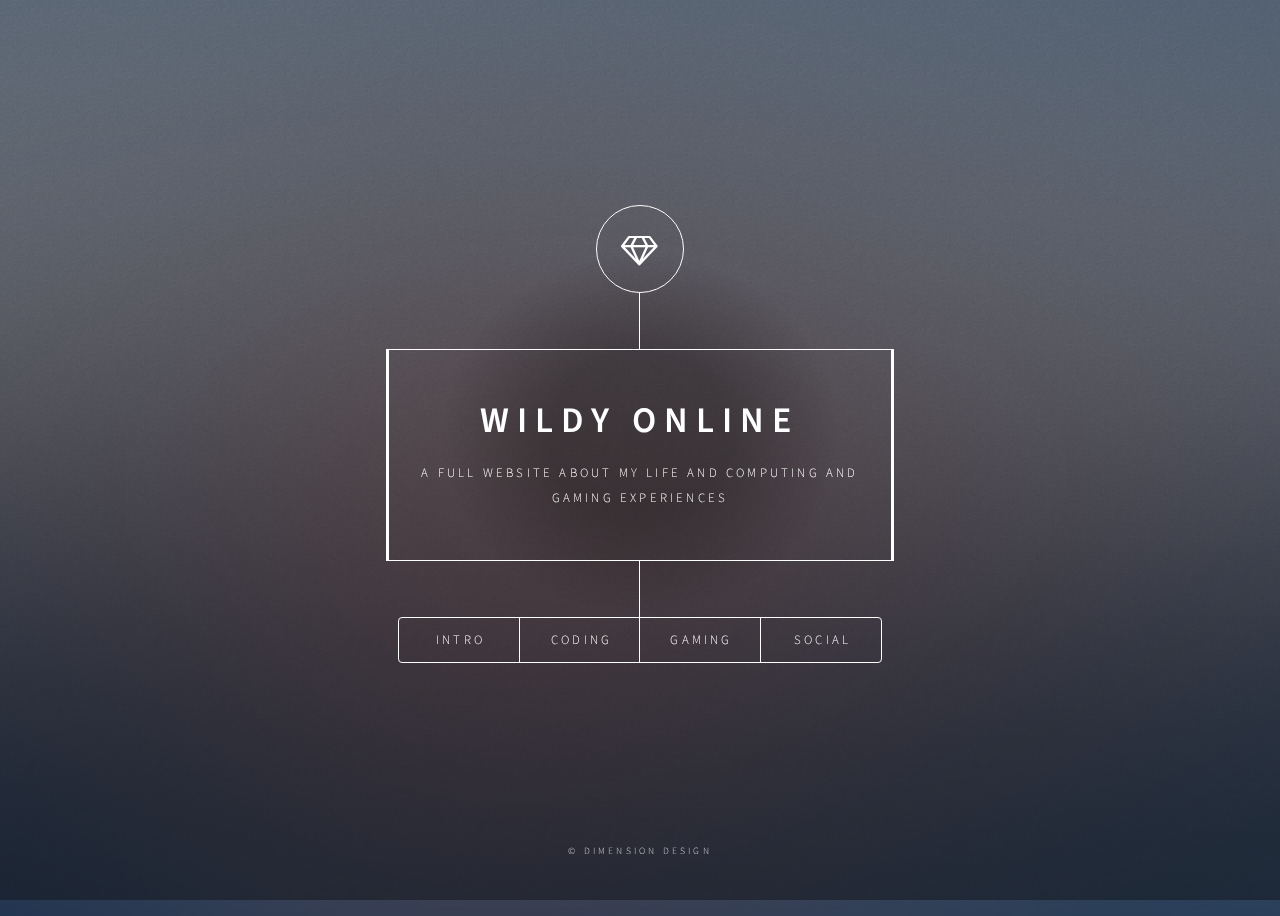
<file: index.html>
<!DOCTYPE HTML>
<html>
	<head>
		<title>WildyOnline</title>
		<meta charset="utf-8" />
		<meta name="viewport" content="width=device-width, initial-scale=1, user-scalable=no" />
		<link rel="stylesheet" href="assets/css/main.css" />
		<!--[if lte IE 9]><link rel="stylesheet" href="assets/css/ie9.css" /><![endif]-->
		<noscript><link rel="stylesheet" href="assets/css/noscript.css" /></noscript>
	</head>
	<body>

		<!-- Wrapper -->
			<div id="wrapper">

				<!-- Header -->
					<header id="header">
						<div class="logo">
							<span class="icon fa-diamond"></span>
						</div>
						<div class="content">
							<div class="inner">
								<h1>Wildy Online</h1>
								<p>A FULL WEBSITE ABOUT MY LIFE AND COMPUTING AND <br/> GAMING EXPERIENCES</p>
							</div>
						</div>
						<nav>
							<ul>
								<li><a href="#intro">Intro</a></li>
								<li><a href="#Coding">Coding</a></li>
								<li><a href="#Gaming">Gaming</a></li>
								<li><a href="#Social">Social</a></li>
								<!--<li><a href="#elements">Elements</a></li>-->
							</ul>
						</nav>
					</header>

				<!-- Main -->
					<div id="main">

						<!-- Intro -->
							<article id="intro">
								<h2 class="major">Intro</h2>
								<span class="image main"><img src="images/Banner2.jpg" alt="" /></span>							
                                                                <p>Welcome to my web site where I display my Visual Studio Project and let people download them for free and I show my experiences with steam and other pc games and also xbox as well because I play both (but I play pc more than console).</p>		
							</article

						<!-- Coding -->
							<article id="Coding">
								<h2 class="major">Coding</h2>
								<span class="image main"><img src="images/Banner3.jpg" alt="" /></span>
								<p>My first proper coding experience started 2 years ago when we were coding in HTML and we were making simple single web pages with no links just diplaying some text. Then later on in the year went of to start coding more in depth web pages for school ICT projects and link pages with other pages and puting links photos and videos in them which at the time was more advance.</p>
								<p>The next experience with HTML I had was the next year where we were putting boarders on the web pages and making the web pages look more professional looking when displaying in class.</p>
							        <p>Then September last year I discoved the program Visual Studio when we were making console programs I became more into coding and seeing the limits of the program. Then started making console apps and developing them more into usefull things</p>
                                                                
                                                                <button onclick="window.location.href='index2'">Visual Studio Downloads</button>
                                                        </article>

						<!-- Gaming -->
							<article id="Gaming">
								<h2 class="major">Gaming</h2>
								<span class="image main"><img src="images/gaming banner.jpg" alt="" /></span>
								<p>I have been playing games for as long as I can remeber and I am playing them more now becasuse I built my first computer back in November of 2016 before I built my computer I had a iMac which was sold and the money from that went towards my new Gaming Rig</p>
                                                                
								<p><u>My Personal Rig's Specs</u>
                                                                <br>CPU: I5 6600K OC @4GHz
								<br>Graphics Card: MSi GTX 1060 6G
                   						<br>RAM: 16GB Corsair LPX DDR4 (4GBx4 @3000Mhz)
								<br>MOBO: MSI Z170A M5
								<br>Case: NZXT S340 Red & Black								
								<br>SSD: DREVO X1 Series 240GB
								<br>HDD: Seagate 2TB 7200 RPM								
                                                                <br>HDD: Fujitsu 100GB 2.5
								<br>CPU Cooler: Cryorig M9i
								<br>PSU: Corsair CX750M
								<br>System: Windows 10 Pro</p>
								<span class="image main"><img src="images/pc pic.jpg" alt="" /></span>
                                                                
								<p><u>My old iMac</u>
                                                                <br>CPU: I5 5th Gen 2.9GHz
								<br>RAM: 8GB 1600MHz DDR3
								<br>Graphics Card: NVIDIA GeForce GT 750m 1024MB
								<br>Model: Late 2013</p>
								<span class="image main"><img src="images/imac pic.JPG" alt="" /></span>							
                                                        
							</article>

						<!-- Social -->
							<article id="Social">
                                                                <h2 class="major">Social</h2>								
                                                                <span class="image main"><img src="images/Banner.jpg" alt="Banner" /></span>
								<p>Stay connected with me by fowllowing my social media accounts as well as adding me on steam and maybe playing with at some point in the near future so be sure to check them out and send a fowllow and friend request to my accounts</p>
								<ul class="icons">
									<li><a href="https://www.instagram.com/alfie.tw14/" class="icon fa-instagram"><span class="label">Instagram</span></a></li>
                                                                        <li><a href="https://steamcommunity.com/id/atwildy14" class="icon fa-steam"><span class="label">Steam</span></a></li> 
                                                                        <li><a href="https://twitter.com/awildy14" class="icon fa-twitter"><span class="label">Twitter</span></a></li>									
                                                                        <li><a href="https://www.facebook.com/profile.php?id=100008462347588" class="icon fa-facebook"><span class="label">Facebook</span></a></li>
									
									                                                                       
								</ul>
							</article>

						<!-- Elements -->
							<article id="elements">
								<h2 class="major">Elements</h2>

								<section>
									<h3 class="major">Text</h3>
									<p>This is <b>bold</b> and this is <strong>strong</strong>. This is <i>italic</i> and this is <em>emphasized</em>.
									This is <sup>superscript</sup> text and this is <sub>subscript</sub> text.
									This is <u>underlined</u> and this is code: <code>for (;;) { ... }</code>. Finally, <a href="#">this is a link</a>.</p>
									<hr />
									<h2>Heading Level 2</h2>
									<h3>Heading Level 3</h3>
									<h4>Heading Level 4</h4>
									<h5>Heading Level 5</h5>
									<h6>Heading Level 6</h6>
									<hr />
									<h4>Blockquote</h4>
									<blockquote>Fringilla nisl. Donec accumsan interdum nisi, quis tincidunt felis sagittis eget tempus euismod. Vestibulum ante ipsum primis in faucibus vestibulum. Blandit adipiscing eu felis iaculis volutpat ac adipiscing accumsan faucibus. Vestibulum ante ipsum primis in faucibus lorem ipsum dolor sit amet nullam adipiscing eu felis.</blockquote>
									<h4>Preformatted</h4>
									<pre><code>i = 0;

while (!deck.isInOrder()) {
    print 'Iteration ' + i;
    deck.shuffle();
    i++;
}

print 'It took ' + i + ' iterations to sort the deck.';</code></pre>
								</section>

								<section>
									<h3 class="major">Lists</h3>

									<h4>Unordered</h4>
									<ul>
										<li>Dolor pulvinar etiam.</li>
										<li>Sagittis adipiscing.</li>
										<li>Felis enim feugiat.</li>
									</ul>

									<h4>Alternate</h4>
									<ul class="alt">
										<li>Dolor pulvinar etiam.</li>
										<li>Sagittis adipiscing.</li>
										<li>Felis enim feugiat.</li>
									</ul>

									<h4>Ordered</h4>
									<ol>
										<li>Dolor pulvinar etiam.</li>
										<li>Etiam vel felis viverra.</li>
										<li>Felis enim feugiat.</li>
										<li>Dolor pulvinar etiam.</li>
										<li>Etiam vel felis lorem.</li>
										<li>Felis enim et feugiat.</li>
									</ol>
									<h4>Icons</h4>
									<ul class="icons">
								        <li><a href="https://www.instagram.com/alfie.tw14/" class="icon fa-instagram"><span class="label">Instagram</span></a></li>
                                                                        <li><a href="https://steamcommunity.com/id/atwildy14" class="icon fa-steam"><span class="label">Steam</span></a></li> 
                                                                        <li><a href="https://twitter.com/awildy14" class="icon fa-twitter"><span class="label">Twitter</span></a></li>									
                                                                        <li><a href="https://www.facebook.com/profile.php?id=100008462347588" class="icon fa-facebook"><span class="label">Facebook</span></a></li>
									</ul>

									<h4>Actions</h4>
									<ul class="actions">
										<li><a href="www.google.co.uk" class="button special">Default</a></li>
										<li><a href="#" class="button">Default</a></li>
									</ul>
									<ul class="actions vertical">
										<li><a href="#" class="button special">Default</a></li>
										<li><a href="#" class="button">Default</a></li>
									</ul>
								</section>

								<section>
									<h3 class="major">Table</h3>
									<h4>Default</h4>
									<div class="table-wrapper">
										<table>
											<thead>
												<tr>
													<th>Name</th>
													<th>Description</th>
													<th>Price</th>
												</tr>
											</thead>
											<tbody>
												<tr>
													<td>Item One</td>
													<td>Ante turpis integer aliquet porttitor.</td>
													<td>29.99</td>
												</tr>
												<tr>
													<td>Item Two</td>
													<td>Vis ac commodo adipiscing arcu aliquet.</td>
													<td>19.99</td>
												</tr>
												<tr>
													<td>Item Three</td>
													<td> Morbi faucibus arcu accumsan lorem.</td>
													<td>29.99</td>
												</tr>
												<tr>
													<td>Item Four</td>
													<td>Vitae integer tempus condimentum.</td>
													<td>19.99</td>
												</tr>
												<tr>
													<td>Item Five</td>
													<td>Ante turpis integer aliquet porttitor.</td>
													<td>29.99</td>
												</tr>
											</tbody>
											<tfoot>
												<tr>
													<td colspan="2"></td>
													<td>100.00</td>
												</tr>
											</tfoot>
										</table>
									</div>

									<h4>Alternate</h4>
									<div class="table-wrapper">
										<table class="alt">
											<thead>
												<tr>
													<th>Name</th>
													<th>Description</th>
													<th>Price</th>
												</tr>
											</thead>
											<tbody>
												<tr>
													<td>Item One</td>
													<td>Ante turpis integer aliquet porttitor.</td>
													<td>29.99</td>
												</tr>
												<tr>
													<td>Item Two</td>
													<td>Vis ac commodo adipiscing arcu aliquet.</td>
													<td>19.99</td>
												</tr>
												<tr>
													<td>Item Three</td>
													<td> Morbi faucibus arcu accumsan lorem.</td>
													<td>29.99</td>
												</tr>
												<tr>
													<td>Item Four</td>
													<td>Vitae integer tempus condimentum.</td>
													<td>19.99</td>
												</tr>
												<tr>
													<td>Item Five</td>
													<td>Ante turpis integer aliquet porttitor.</td>
													<td>29.99</td>
												</tr>
											</tbody>
											<tfoot>
												<tr>
													<td colspan="2"></td>
													<td>100.00</td>
												</tr>
											</tfoot>
										</table>
									</div>
								</section>

								<section>
									<h3 class="major">Buttons</h3>
									<ul class="actions">
										<li><a href="#" class="button special">Special</a></li>
										<li><a href="#" class="button">Default</a></li>
									</ul>
									<ul class="actions">
										<li><a href="#" class="button">Default</a></li>
										<li><a href="#" class="button small">Small</a></li>
									</ul>
									<ul class="actions">
										<li><a href="#" class="button special icon fa-download">Icon</a></li>
										<li><a href="#" class="button icon fa-download">Icon</a></li>
									</ul>
									<ul class="actions">
										<li><span class="button special disabled">Disabled</span></li>
										<li><span class="button disabled">Disabled</span></li>
									</ul>
								</section>

								<section>
									<h3 class="major">Form</h3>
									<form method="post" action="#">
										<div class="field half first">
											<label for="demo-name">Name</label>
											<input type="text" name="demo-name" id="demo-name" value="" placeholder="Jane Doe" />
										</div>
										<div class="field half">
											<label for="demo-email">Email</label>
											<input type="email" name="demo-email" id="demo-email" value="" placeholder="jane@untitled.tld" />
										</div>
										<div class="field">
											<label for="demo-category">Category</label>
											<div class="select-wrapper">
												<select name="demo-category" id="demo-category">
													<option value="">-</option>
													<option value="1">Manufacturing</option>
													<option value="1">Shipping</option>
													<option value="1">Administration</option>
													<option value="1">Human Resources</option>
												</select>
											</div>
										</div>
										<div class="field half first">
											<input type="radio" id="demo-priority-low" name="demo-priority" checked>
											<label for="demo-priority-low">Low</label>
										</div>
										<div class="field half">
											<input type="radio" id="demo-priority-high" name="demo-priority">
											<label for="demo-priority-high">High</label>
										</div>
										<div class="field half first">
											<input type="checkbox" id="demo-copy" name="demo-copy">
											<label for="demo-copy">Email me a copy</label>
										</div>
										<div class="field half">
											<input type="checkbox" id="demo-human" name="demo-human" checked>
											<label for="demo-human">Not a robot</label>
										</div>
										<div class="field">
											<label for="demo-message">Message</label>
											<textarea name="demo-message" id="demo-message" placeholder="Enter your message" rows="6"></textarea>
										</div>
										<ul class="actions">
											<li><input type="submit" value="Send Message" class="special" /></li>
											<li><input type="reset" value="Reset" /></li>
										</ul>
									</form>
								</section>

							</article>

					</div>

				<!-- Footer -->
					<footer id="footer">
						<p class="copyright">&copy; Dimension Design</p>
					</footer>

			</div>

		<!-- BG -->
			<div id="bg"></div>

		<!-- Scripts -->
			<script src="assets/js/jquery.min.js"></script>
			<script src="assets/js/skel.min.js"></script>
			<script src="assets/js/util.js"></script>
			<script src="assets/js/main.js"></script>

	</body>
</html>
</file>
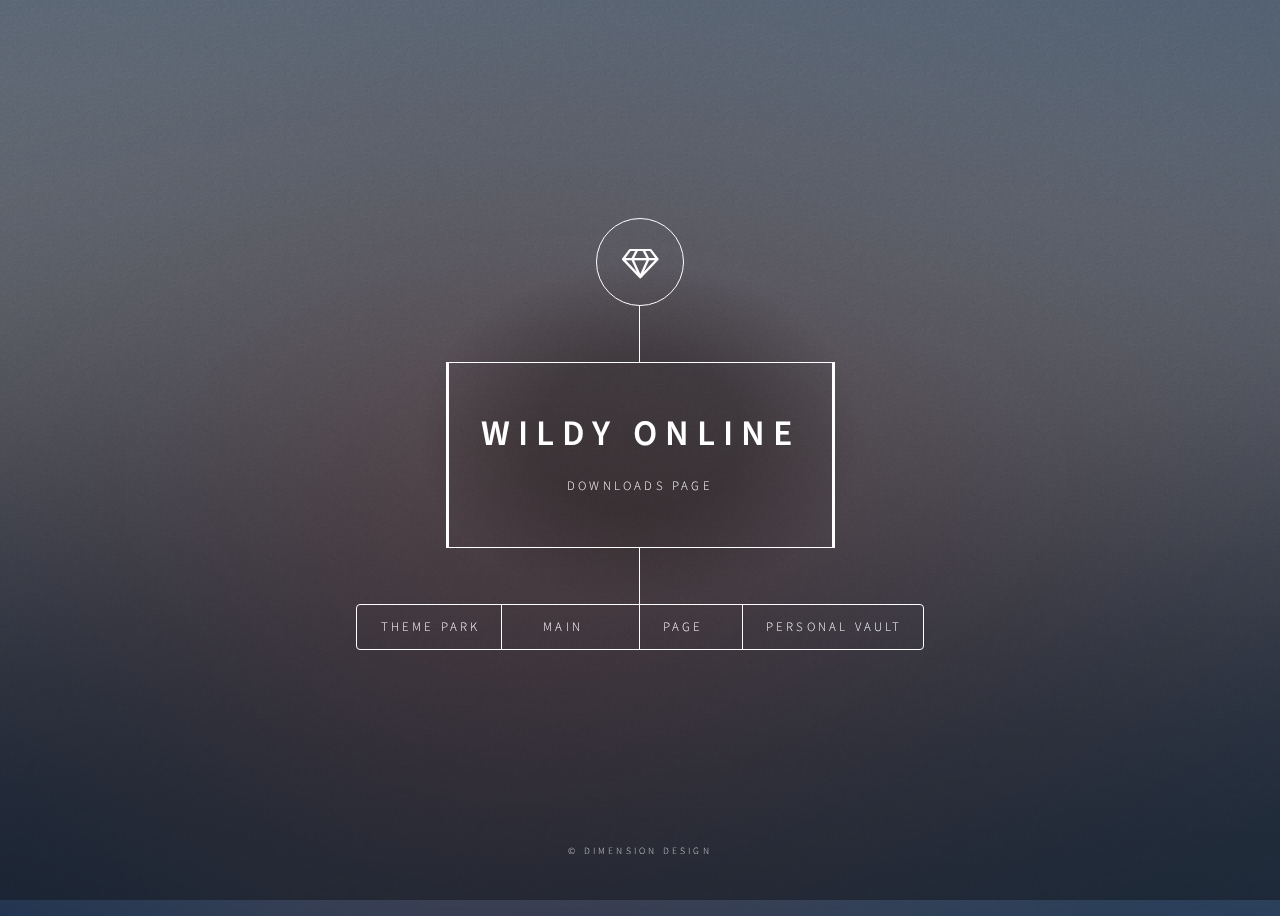
<file: index2.html>
<!DOCTYPE HTML>
<html>
	<head>
		<title>WildyOnline Downloads</title>
		<meta charset="utf-8" />
		<meta name="viewport" content="width=device-width, initial-scale=1, user-scalable=no" />
		<link rel="stylesheet" href="assets/css/main.css" />
		<!--[if lte IE 9]><link rel="stylesheet" href="assets/css/ie9.css" /><![endif]-->
		<noscript><link rel="stylesheet" href="assets/css/noscript.css" /></noscript>
	</head>
	<body>

		<!-- Wrapper -->
			<div id="wrapper">

				<!-- Header -->
					<header id="header">
						<div class="logo">
							<span class="icon fa-diamond"></span>
						</div>
						<div class="content">
							<div class="inner">
								<h1>Wildy Online</h1>
								<p>Downloads Page</p>
							</div>
						</div>
						<nav>
							<ul>
								<li><a href="#ThemePark">Theme Park</a></li>
								<li><a href="index.html">Main</a></li>
								<li><a href="index.html">Page</a></li>
								<li><a href="#Personal">Personal Vault</a></li>
								<!--<li><a href="#elements">Elements</a></li>-->
							</ul>
						</nav>
					</header>

				<!-- Main -->
					<div id="main">

						<!-- Theme Park-->
							<article id="ThemePark">
								<h2 class="major">Theme Park</h2>
								<span class="image main"><img src="images/Theme Park Banner.jpg" alt="" /></span>							
                                                                <p>This is an app that would help Theme parks update there ride times and track how many peopl would be in there park at one time hope you enjoy.</p>		
<button onclick="window.location.href='http://www.mediafire.com/file/99uiix056fjtzrr/Theme+Park.zip'">Download</button>							
</article

						<!-- Coding -->
							<article id="Coding">
								<h2 class="major">Coding</h2>
								<span class="image main"><img src="images/Theme Park Banner.jpg" alt="" /></span>
								<p>My first proper coding experience started 2 years ago when we were coding in HTML and we were making simple single web pages with no links just diplaying some text. Then later on in the year went of to start coding more in depth web pages for school ICT projects and link pages with other pages and puting links photos and videos in them which at the time was more advance.</p>
								<p>The next experience with HTML I had was the next year where we were putting boarders on the web pages and making the web pages look more professional looking when displaying in class.</p>
							        <p>Then September last year I discoved the program Visual Studio when we were making console programs I became more into coding and seeing the limits of the program. Then started making console apps and developing them more into usefull things</p>
                                                                
                                                                <button onclick="window.location.href='idex2'">Visual Studio Downloads</button>
                                                        </article>

						<!-- About -->
							<article id="about">
								<h2 class="major">About</h2>
								<span class="image main"><img src="images/pic03.jpg" alt="" /></span>
								<p>Lorem ipsum dolor sit amet, consectetur et adipiscing elit. Praesent eleifend dignissim arcu, at eleifend sapien imperdiet ac. Aliquam erat volutpat. Praesent urna nisi, fringila lorem et vehicula lacinia quam. Integer sollicitudin mauris nec lorem luctus ultrices. Aliquam libero et malesuada fames ac ante ipsum primis in faucibus. Cras viverra ligula sit amet ex mollis mattis lorem ipsum dolor sit amet.</p>
							</article>

						<!-- Personal Vault -->
							<article id="Personal">
                                                                <h2 class="major">Personal Vault</h2>								
                                                                <span class="image main"><img src="images/Vault Banner.jpg" alt="Banner" /></span>
								<p>This is an app that would help people keep track of personal data if inputedhope you enjoy.</p>
								<button onclick="window.location.href='http://www.mediafire.com/file/34mqzlbttrwdg80/Personal+Vault.zip'">Download</button>	

							</article>

						<!-- Elements -->
							<article id="elements">
								<h2 class="major">Elements</h2>

								<section>
									<h3 class="major">Text</h3>
									<p>This is <b>bold</b> and this is <strong>strong</strong>. This is <i>italic</i> and this is <em>emphasized</em>.
									This is <sup>superscript</sup> text and this is <sub>subscript</sub> text.
									This is <u>underlined</u> and this is code: <code>for (;;) { ... }</code>. Finally, <a href="#">this is a link</a>.</p>
									<hr />
									<h2>Heading Level 2</h2>
									<h3>Heading Level 3</h3>
									<h4>Heading Level 4</h4>
									<h5>Heading Level 5</h5>
									<h6>Heading Level 6</h6>
									<hr />
									<h4>Blockquote</h4>
									<blockquote>Fringilla nisl. Donec accumsan interdum nisi, quis tincidunt felis sagittis eget tempus euismod. Vestibulum ante ipsum primis in faucibus vestibulum. Blandit adipiscing eu felis iaculis volutpat ac adipiscing accumsan faucibus. Vestibulum ante ipsum primis in faucibus lorem ipsum dolor sit amet nullam adipiscing eu felis.</blockquote>
									<h4>Preformatted</h4>
									<pre><code>i = 0;

while (!deck.isInOrder()) {
    print 'Iteration ' + i;
    deck.shuffle();
    i++;
}

print 'It took ' + i + ' iterations to sort the deck.';</code></pre>
								</section>

								<section>
									<h3 class="major">Lists</h3>

									<h4>Unordered</h4>
									<ul>
										<li>Dolor pulvinar etiam.</li>
										<li>Sagittis adipiscing.</li>
										<li>Felis enim feugiat.</li>
									</ul>

									<h4>Alternate</h4>
									<ul class="alt">
										<li>Dolor pulvinar etiam.</li>
										<li>Sagittis adipiscing.</li>
										<li>Felis enim feugiat.</li>
									</ul>

									<h4>Ordered</h4>
									<ol>
										<li>Dolor pulvinar etiam.</li>
										<li>Etiam vel felis viverra.</li>
										<li>Felis enim feugiat.</li>
										<li>Dolor pulvinar etiam.</li>
										<li>Etiam vel felis lorem.</li>
										<li>Felis enim et feugiat.</li>
									</ol>
									<h4>Icons</h4>
									<ul class="icons">
								        <li><a href="https://www.instagram.com/alfie.tw14/" class="icon fa-instagram"><span class="label">Instagram</span></a></li>
                                                                        <li><a href="https://steamcommunity.com/id/atwildy14" class="icon fa-steam"><span class="label">Steam</span></a></li> 
                                                                        <li><a href="https://twitter.com/awildy14" class="icon fa-twitter"><span class="label">Twitter</span></a></li>									
                                                                        <li><a href="https://www.facebook.com/profile.php?id=100008462347588" class="icon fa-facebook"><span class="label">Facebook</span></a></li>
									</ul>

									<h4>Actions</h4>
									<ul class="actions">
										<li><a href="www.google.co.uk" class="button special">Default</a></li>
										<li><a href="#" class="button">Default</a></li>
									</ul>
									<ul class="actions vertical">
										<li><a href="#" class="button special">Default</a></li>
										<li><a href="#" class="button">Default</a></li>
									</ul>
								</section>

								<section>
									<h3 class="major">Table</h3>
									<h4>Default</h4>
									<div class="table-wrapper">
										<table>
											<thead>
												<tr>
													<th>Name</th>
													<th>Description</th>
													<th>Price</th>
												</tr>
											</thead>
											<tbody>
												<tr>
													<td>Item One</td>
													<td>Ante turpis integer aliquet porttitor.</td>
													<td>29.99</td>
												</tr>
												<tr>
													<td>Item Two</td>
													<td>Vis ac commodo adipiscing arcu aliquet.</td>
													<td>19.99</td>
												</tr>
												<tr>
													<td>Item Three</td>
													<td> Morbi faucibus arcu accumsan lorem.</td>
													<td>29.99</td>
												</tr>
												<tr>
													<td>Item Four</td>
													<td>Vitae integer tempus condimentum.</td>
													<td>19.99</td>
												</tr>
												<tr>
													<td>Item Five</td>
													<td>Ante turpis integer aliquet porttitor.</td>
													<td>29.99</td>
												</tr>
											</tbody>
											<tfoot>
												<tr>
													<td colspan="2"></td>
													<td>100.00</td>
												</tr>
											</tfoot>
										</table>
									</div>

									<h4>Alternate</h4>
									<div class="table-wrapper">
										<table class="alt">
											<thead>
												<tr>
													<th>Name</th>
													<th>Description</th>
													<th>Price</th>
												</tr>
											</thead>
											<tbody>
												<tr>
													<td>Item One</td>
													<td>Ante turpis integer aliquet porttitor.</td>
													<td>29.99</td>
												</tr>
												<tr>
													<td>Item Two</td>
													<td>Vis ac commodo adipiscing arcu aliquet.</td>
													<td>19.99</td>
												</tr>
												<tr>
													<td>Item Three</td>
													<td> Morbi faucibus arcu accumsan lorem.</td>
													<td>29.99</td>
												</tr>
												<tr>
													<td>Item Four</td>
													<td>Vitae integer tempus condimentum.</td>
													<td>19.99</td>
												</tr>
												<tr>
													<td>Item Five</td>
													<td>Ante turpis integer aliquet porttitor.</td>
													<td>29.99</td>
												</tr>
											</tbody>
											<tfoot>
												<tr>
													<td colspan="2"></td>
													<td>100.00</td>
												</tr>
											</tfoot>
										</table>
									</div>
								</section>

								<section>
									<h3 class="major">Buttons</h3>
									<ul class="actions">
										<li><a href="#" class="button special">Special</a></li>
										<li><a href="#" class="button">Default</a></li>
									</ul>
									<ul class="actions">
										<li><a href="#" class="button">Default</a></li>
										<li><a href="#" class="button small">Small</a></li>
									</ul>
									<ul class="actions">
										<li><a href="#" class="button special icon fa-download">Icon</a></li>
										<li><a href="#" class="button icon fa-download">Icon</a></li>
									</ul>
									<ul class="actions">
										<li><span class="button special disabled">Disabled</span></li>
										<li><span class="button disabled">Disabled</span></li>
									</ul>
								</section>

								<section>
									<h3 class="major">Form</h3>
									<form method="post" action="#">
										<div class="field half first">
											<label for="demo-name">Name</label>
											<input type="text" name="demo-name" id="demo-name" value="" placeholder="Jane Doe" />
										</div>
										<div class="field half">
											<label for="demo-email">Email</label>
											<input type="email" name="demo-email" id="demo-email" value="" placeholder="jane@untitled.tld" />
										</div>
										<div class="field">
											<label for="demo-category">Category</label>
											<div class="select-wrapper">
												<select name="demo-category" id="demo-category">
													<option value="">-</option>
													<option value="1">Manufacturing</option>
													<option value="1">Shipping</option>
													<option value="1">Administration</option>
													<option value="1">Human Resources</option>
												</select>
											</div>
										</div>
										<div class="field half first">
											<input type="radio" id="demo-priority-low" name="demo-priority" checked>
											<label for="demo-priority-low">Low</label>
										</div>
										<div class="field half">
											<input type="radio" id="demo-priority-high" name="demo-priority">
											<label for="demo-priority-high">High</label>
										</div>
										<div class="field half first">
											<input type="checkbox" id="demo-copy" name="demo-copy">
											<label for="demo-copy">Email me a copy</label>
										</div>
										<div class="field half">
											<input type="checkbox" id="demo-human" name="demo-human" checked>
											<label for="demo-human">Not a robot</label>
										</div>
										<div class="field">
											<label for="demo-message">Message</label>
											<textarea name="demo-message" id="demo-message" placeholder="Enter your message" rows="6"></textarea>
										</div>
										<ul class="actions">
											<li><input type="submit" value="Send Message" class="special" /></li>
											<li><input type="reset" value="Reset" /></li>
										</ul>
									</form>
								</section>

							</article>

					</div>

				<!-- Footer -->
					<footer id="footer">
						<p class="copyright">&copy; Dimension Design</p>
					</footer>

			</div>

		<!-- BG -->
			<div id="bg"></div>

		<!-- Scripts -->
			<script src="assets/js/jquery.min.js"></script>
			<script src="assets/js/skel.min.js"></script>
			<script src="assets/js/util.js"></script>
			<script src="assets/js/main.js"></script>

	</body>
</html>
</file>
<file: assets/css/ie9.css>
/*
	Dimension by HTML5 UP
	html5up.net | @ajlkn
	Free for personal and commercial use under the CCA 3.0 license (html5up.net/license)
*/

/* BG */

	#bg:before {
		background: rgba(19, 21, 25, 0.5);
	}

/* Header */

	#header .logo {
		margin: 0 auto;
	}

	#header .content {
		display: inline-block;
	}

	#header nav ul {
		display: inline-block;
	}

		#header nav ul li {
			display: inline-block;
		}

/* Main */

	#main article {
		margin: 0 auto;
	}
</file>
<file: assets/css/noscript.css>
/*
	Dimension by HTML5 UP
	html5up.net | @ajlkn
	Free for personal and commercial use under the CCA 3.0 license (html5up.net/license)
*/

/* Main */

	#main article {
		opacity: 1;
		margin: 4rem 0 0 0;
	}
</file>
<file: assets/css/main.css>
@import url(font-awesome.min.css);
@import url("https://fonts.googleapis.com/css?family=Source+Sans+Pro:300italic,600italic,300,600");

//

/* Reset */

	html, body, div, span, applet, object, iframe, h1, h2, h3, h4, h5, h6, p, blockquote, pre, a, abbr, acronym, address, big, cite, code, del, dfn, em, img, ins, kbd, q, s, samp, small, strike, strong, sub, sup, tt, var, b, u, i, center, dl, dt, dd, ol, ul, li, fieldset, form, label, legend, table, caption, tbody, tfoot, thead, tr, th, td, article, aside, canvas, details, embed, figure, figcaption, footer, header, hgroup, menu, nav, output, ruby, section, summary, time, mark, audio, video {
		margin: 0;
		padding: 0;
		border: 0;
		font-size: 100%;
		font: inherit;
		vertical-align: baseline;
	}

	article, aside, details, figcaption, figure, footer, header, hgroup, menu, nav, section {
		display: block;
	}

	body {
		line-height: 1;
	}

	ol, ul {
		list-style: none;
	}

	blockquote, q {
		quotes: none;
	}

	blockquote:before, blockquote:after, q:before, q:after {
		content: '';
		content: none;
	}

	table {
		border-collapse: collapse;
		border-spacing: 0;
	}

	body {
		-webkit-text-size-adjust: none;
	}

/* Box Model */

	*, *:before, *:after {
		-moz-box-sizing: border-box;
		-webkit-box-sizing: border-box;
		box-sizing: border-box;
	}

/* Basic */

	@-ms-viewport {
		width: device-width;
	}

	@media screen and (max-width: 480px) {

		html, body {
			min-width: 320px;
		}

	}

	body {
		background: #1b1f22;
	}

		body.is-loading *, body.is-loading *:before, body.is-loading *:after, body.is-switching *, body.is-switching *:before, body.is-switching *:after {
			-moz-animation: none !important;
			-webkit-animation: none !important;
			-ms-animation: none !important;
			animation: none !important;
			-moz-transition: none !important;
			-webkit-transition: none !important;
			-ms-transition: none !important;
			transition: none !important;
			-moz-transition-delay: none !important;
			-webkit-transition-delay: none !important;
			-ms-transition-delay: none !important;
			transition-delay: none !important;
		}

/* Type */

	html {
		font-size: 16pt;
	}

		@media screen and (max-width: 1680px) {

			html {
				font-size: 12pt;
			}

		}

		@media screen and (max-width: 736px) {

			html {
				font-size: 11pt;
			}

		}

		@media screen and (max-width: 360px) {

			html {
				font-size: 10pt;
			}

		}

	body, input, select, textarea {
		color: #ffffff;
		font-family: "Source Sans Pro", sans-serif;
		font-weight: 300;
		font-size: 1rem;
		line-height: 1.65;
	}

	a {
		-moz-transition: color 0.2s ease-in-out, background-color 0.2s ease-in-out, border-bottom-color 0.2s ease-in-out;
		-webkit-transition: color 0.2s ease-in-out, background-color 0.2s ease-in-out, border-bottom-color 0.2s ease-in-out;
		-ms-transition: color 0.2s ease-in-out, background-color 0.2s ease-in-out, border-bottom-color 0.2s ease-in-out;
		transition: color 0.2s ease-in-out, background-color 0.2s ease-in-out, border-bottom-color 0.2s ease-in-out;
		border-bottom: dotted 1px rgba(255, 255, 255, 0.5);
		text-decoration: none;
		color: inherit;
	}

		a:hover {
			border-bottom-color: transparent;
		}

	strong, b {
		color: #ffffff;
		font-weight: 600;
	}

	em, i {
		font-style: italic;
	}

	p {
		margin: 0 0 2rem 0;
	}

	h1, h2, h3, h4, h5, h6 {
		color: #ffffff;
		font-weight: 600;
		line-height: 1.5;
		margin: 0 0 1rem 0;
		text-transform: uppercase;
		letter-spacing: 0.2rem;
	}

		h1 a, h2 a, h3 a, h4 a, h5 a, h6 a {
			color: inherit;
			text-decoration: none;
		}

		h1.major, h2.major, h3.major, h4.major, h5.major, h6.major {
			border-bottom: solid 1px #ffffff;
			width: -moz-max-content;
			width: -webkit-max-content;
			width: -ms-max-content;
			width: max-content;
			padding-bottom: 0.5rem;
			margin: 0 0 2rem 0;
		}

	h1 {
		font-size: 2.25rem;
		line-height: 1.3;
		letter-spacing: 0.5rem;
	}

	h2 {
		font-size: 1.5rem;
		line-height: 1.4;
		letter-spacing: 0.5rem;
	}

	h3 {
		font-size: 1rem;
	}

	h4 {
		font-size: 0.8rem;
	}

	h5 {
		font-size: 0.7rem;
	}

	h6 {
		font-size: 0.6rem;
	}

	@media screen and (max-width: 736px) {

		h1 {
			font-size: 1.75rem;
			line-height: 1.4;
		}

		h2 {
			font-size: 1.25em;
			line-height: 1.5;
		}

	}

	sub {
		font-size: 0.8rem;
		position: relative;
		top: 0.5rem;
	}

	sup {
		font-size: 0.8rem;
		position: relative;
		top: -0.5rem;
	}

	blockquote {
		border-left: solid 4px #ffffff;
		font-style: italic;
		margin: 0 0 2rem 0;
		padding: 0.5rem 0 0.5rem 2rem;
	}

	code {
		background: rgba(255, 255, 255, 0.075);
		border-radius: 4px;
		font-family: "Courier New", monospace;
		font-size: 0.9rem;
		margin: 0 0.25rem;
		padding: 0.25rem 0.65rem;
	}

	pre {
		-webkit-overflow-scrolling: touch;
		font-family: "Courier New", monospace;
		font-size: 0.9rem;
		margin: 0 0 2rem 0;
	}

		pre code {
			display: block;
			line-height: 1.75;
			padding: 1rem 1.5rem;
			overflow-x: auto;
		}

	hr {
		border: 0;
		border-bottom: solid 1px #ffffff;
		margin: 2.75rem 0;
	}

	.align-left {
		text-align: left;
	}

	.align-center {
		text-align: center;
	}

	.align-right {
		text-align: right;
	}

/* Form */

	form {
		margin: 0 0 2.5rem 0;
	}

		form .field {
			margin: 0 0 1.5rem 0;
		}

			form .field.half {
				width: 50%;
				float: left;
				padding: 0 0 0 0.75rem;
			}

				form .field.half.first {
					padding: 0 0.75rem 0 0;
				}

		form > .actions {
			margin: 1.875rem 0 0 0 !important;
		}

		@media screen and (max-width: 736px) {

			form .field {
				margin: 0 0 1.125rem 0;
			}

				form .field.half {
					padding: 0 0 0 0.5625rem;
				}

					form .field.half.first {
						padding: 0 0.5625rem 0 0;
					}

			form > .actions {
				margin: 1.5rem 0 0 0 !important;
			}

		}

		@media screen and (max-width: 480px) {

			form .field.half {
				width: 100%;
				float: none;
				padding: 0;
			}

				form .field.half.first {
					padding: 0;
				}

		}

	label {
		color: #ffffff;
		display: block;
		font-size: 0.8rem;
		font-weight: 300;
		letter-spacing: 0.2rem;
		line-height: 1.5;
		margin: 0 0 1rem 0;
		text-transform: uppercase;
	}

	input[type="text"],
	input[type="password"],
	input[type="email"],
	input[type="tel"],
	select,
	textarea {
		-moz-appearance: none;
		-webkit-appearance: none;
		-ms-appearance: none;
		appearance: none;
		-moz-transition: border-color 0.2s ease-in-out, box-shadow 0.2s ease-in-out, background-color 0.2s ease-in-out;
		-webkit-transition: border-color 0.2s ease-in-out, box-shadow 0.2s ease-in-out, background-color 0.2s ease-in-out;
		-ms-transition: border-color 0.2s ease-in-out, box-shadow 0.2s ease-in-out, background-color 0.2s ease-in-out;
		transition: border-color 0.2s ease-in-out, box-shadow 0.2s ease-in-out, background-color 0.2s ease-in-out;
		background: transparent;
		border-radius: 4px;
		border: solid 1px #ffffff;
		color: inherit;
		display: block;
		outline: 0;
		padding: 0 1rem;
		text-decoration: none;
		width: 100%;
	}

		input[type="text"]:invalid,
		input[type="password"]:invalid,
		input[type="email"]:invalid,
		input[type="tel"]:invalid,
		select:invalid,
		textarea:invalid {
			box-shadow: none;
		}

		input[type="text"]:focus,
		input[type="password"]:focus,
		input[type="email"]:focus,
		input[type="tel"]:focus,
		select:focus,
		textarea:focus {
			background: rgba(255, 255, 255, 0.075);
			border-color: #ffffff;
			box-shadow: 0 0 0 1px #ffffff;
		}

	select option {
		background: #1b1f22;
		color: #ffffff;
	}

	.select-wrapper {
		text-decoration: none;
		display: block;
		position: relative;
	}

		.select-wrapper:before {
			-moz-osx-font-smoothing: grayscale;
			-webkit-font-smoothing: antialiased;
			font-family: FontAwesome;
			font-style: normal;
			font-weight: normal;
			text-transform: none !important;
		}

		.select-wrapper:before {
			color: #ffffff;
			content: '\f107';
			display: block;
			height: 2.75rem;
			line-height: calc(2.75rem + 0em);
			pointer-events: none;
			position: absolute;
			right: 0;
			text-align: center;
			top: 0;
			width: 2.75rem;
		}

		.select-wrapper select::-ms-expand {
			display: none;
		}

	input[type="text"],
	input[type="password"],
	input[type="email"],
	select {
		height: 2.75rem;
	}

	textarea {
		padding: 0.75rem 1rem;
	}

	input[type="checkbox"],
	input[type="radio"] {
		-moz-appearance: none;
		-webkit-appearance: none;
		-ms-appearance: none;
		appearance: none;
		display: block;
		float: left;
		margin-right: -2rem;
		opacity: 0;
		width: 1rem;
		z-index: -1;
	}

		input[type="checkbox"] + label,
		input[type="radio"] + label {
			text-decoration: none;
			-moz-user-select: none;
			-webkit-user-select: none;
			-ms-user-select: none;
			user-select: none;
			color: #ffffff;
			cursor: pointer;
			display: inline-block;
			font-size: 0.8rem;
			font-weight: 300;
			margin: 0 0 0.5rem 0;
			padding-left: 2.65rem;
			padding-right: 0.75rem;
			position: relative;
		}

			input[type="checkbox"] + label:before,
			input[type="radio"] + label:before {
				-moz-osx-font-smoothing: grayscale;
				-webkit-font-smoothing: antialiased;
				font-family: FontAwesome;
				font-style: normal;
				font-weight: normal;
				text-transform: none !important;
			}

			input[type="checkbox"] + label:before,
			input[type="radio"] + label:before {
				-moz-transition: border-color 0.2s ease-in-out, box-shadow 0.2s ease-in-out, background-color 0.2s ease-in-out;
				-webkit-transition: border-color 0.2s ease-in-out, box-shadow 0.2s ease-in-out, background-color 0.2s ease-in-out;
				-ms-transition: border-color 0.2s ease-in-out, box-shadow 0.2s ease-in-out, background-color 0.2s ease-in-out;
				transition: border-color 0.2s ease-in-out, box-shadow 0.2s ease-in-out, background-color 0.2s ease-in-out;
				border-radius: 4px;
				border: solid 1px #ffffff;
				content: '';
				display: inline-block;
				height: 1.65rem;
				left: 0;
				line-height: calc(1.58125rem + 0em);
				position: absolute;
				text-align: center;
				top: -0.125rem;
				width: 1.65rem;
			}

		input[type="checkbox"]:checked + label:before,
		input[type="radio"]:checked + label:before {
			background: #ffffff !important;
			border-color: #ffffff !important;
			color: #1b1f22;
			content: '\f00c';
		}

		input[type="checkbox"]:focus + label:before,
		input[type="radio"]:focus + label:before {
			background: rgba(255, 255, 255, 0.075);
			border-color: #ffffff;
			box-shadow: 0 0 0 1px #ffffff;
		}

	input[type="checkbox"] + label:before {
		border-radius: 4px;
	}

	input[type="radio"] + label:before {
		border-radius: 100%;
	}

	::-webkit-input-placeholder {
		color: rgba(255, 255, 255, 0.5) !important;
		opacity: 1.0;
	}

	:-moz-placeholder {
		color: rgba(255, 255, 255, 0.5) !important;
		opacity: 1.0;
	}

	::-moz-placeholder {
		color: rgba(255, 255, 255, 0.5) !important;
		opacity: 1.0;
	}

	:-ms-input-placeholder {
		color: rgba(255, 255, 255, 0.5) !important;
		opacity: 1.0;
	}

	.formerize-placeholder {
		color: rgba(255, 255, 255, 0.5) !important;
		opacity: 1.0;
	}

/* Box */

	.box {
		border-radius: 4px;
		border: solid 1px #ffffff;
		margin-bottom: 2rem;
		padding: 1.5em;
	}

		.box > :last-child,
		.box > :last-child > :last-child,
		.box > :last-child > :last-child > :last-child {
			margin-bottom: 0;
		}

		.box.alt {
			border: 0;
			border-radius: 0;
			padding: 0;
		}

/* Icon */

	.icon {
		text-decoration: none;
		border-bottom: none;
		position: relative;
	}

		.icon:before {
			-moz-osx-font-smoothing: grayscale;
			-webkit-font-smoothing: antialiased;
			font-family: FontAwesome;
			font-style: normal;
			font-weight: normal;
			text-transform: none !important;
		}

		.icon > .label {
			display: none;
		}

/* Image */

	.image {
		border-radius: 4px;
		border: 0;
		display: inline-block;
		position: relative;
	}

		.image:before {
			-moz-pointer-events: none;
			-webkit-pointer-events: none;
			-ms-pointer-events: none;
			pointer-events: none;
			background-image: url("../../images/overlay.png");
			background-color: rgba(19, 21, 25, 0.5);
			border-radius: 4px;
			content: '';
			display: block;
			height: 100%;
			left: 0;
			opacity: 0.5;
			position: absolute;
			top: 0;
			width: 100%;
		}

		.image img {
			border-radius: 4px;
			display: block;
		}

		.image.left, .image.right {
			max-width: 40%;
		}

			.image.left img, .image.right img {
				width: 100%;
			}

		.image.left {
			float: left;
			padding: 0 1.5em 1em 0;
			top: 0.25em;
		}

		.image.right {
			float: right;
			padding: 0 0 1em 1.5em;
			top: 0.25em;
		}

		.image.fit {
			display: block;
			margin: 0 0 2rem 0;
			width: 100%;
		}

			.image.fit img {
				width: 100%;
			}

		.image.main {
			display: block;
			margin: 2.5rem 0;
			width: 100%;
		}

			.image.main img {
				width: 100%;
			}

		@media screen and (max-width: 736px) {

			.image.main {
				margin: 2rem 0;
			}

		}

		@media screen and (max-width: 480px) {

			.image.main {
				margin: 1.5rem 0;
			}

		}

/* List */

	ol {
		list-style: decimal;
		margin: 0 0 2rem 0;
		padding-left: 1.25em;
	}

		ol li {
			padding-left: 0.25em;
		}

	ul {
		list-style: disc;
		margin: 0 0 2rem 0;
		padding-left: 1em;
	}

		ul li {
			padding-left: 0.5em;
		}

		ul.alt {
			list-style: none;
			padding-left: 0;
		}

			ul.alt li {
				border-top: solid 1px #ffffff;
				padding: 0.5em 0;
			}

				ul.alt li:first-child {
					border-top: 0;
					padding-top: 0;
				}

		ul.icons {
			cursor: default;
			list-style: none;
			padding-left: 0;
		}

			ul.icons li {
				display: inline-block;
				padding: 0 0.75em 0 0;
			}

				ul.icons li:last-child {
					padding-right: 0;
				}

				ul.icons li a {
					border-radius: 100%;
					box-shadow: inset 0 0 0 1px #ffffff;
					display: inline-block;
					height: 2.25rem;
					line-height: 2.25rem;
					text-align: center;
					width: 2.25rem;
				}

					ul.icons li a:hover {
						background-color: rgba(255, 255, 255, 0.075);
					}

					ul.icons li a:active {
						background-color: rgba(255, 255, 255, 0.175);
					}

		ul.actions {
			cursor: default;
			list-style: none;
			padding-left: 0;
		}

			ul.actions li {
				display: inline-block;
				padding: 0 1rem 0 0;
				vertical-align: middle;
			}

				ul.actions li:last-child {
					padding-right: 0;
				}

			ul.actions.small li {
				padding: 0 0.5rem 0 0;
			}

			ul.actions.vertical li {
				display: block;
				padding: 1rem 0 0 0;
			}

				ul.actions.vertical li:first-child {
					padding-top: 0;
				}

				ul.actions.vertical li > * {
					margin-bottom: 0;
				}

			ul.actions.vertical.small li {
				padding: 0.5rem 0 0 0;
			}

				ul.actions.vertical.small li:first-child {
					padding-top: 0;
				}

			ul.actions.fit {
				display: table;
				margin-left: -1rem;
				padding: 0;
				table-layout: fixed;
				width: calc(100% + 1rem);
			}

				ul.actions.fit li {
					display: table-cell;
					padding: 0 0 0 1rem;
				}

					ul.actions.fit li > * {
						margin-bottom: 0;
					}

				ul.actions.fit.small {
					margin-left: -0.5rem;
					width: calc(100% + 0.5rem);
				}

					ul.actions.fit.small li {
						padding: 0 0 0 0.5rem;
					}

			@media screen and (max-width: 480px) {

				ul.actions {
					margin: 0 0 2rem 0;
				}

					ul.actions li {
						padding: 1rem 0 0 0;
						display: block;
						text-align: center;
						width: 100%;
					}

						ul.actions li:first-child {
							padding-top: 0;
						}

						ul.actions li > * {
							width: 100%;
							margin: 0 !important;
						}

							ul.actions li > *.icon:before {
								margin-left: -2em;
							}

					ul.actions.small li {
						padding: 0.5rem 0 0 0;
					}

						ul.actions.small li:first-child {
							padding-top: 0;
						}

			}

	dl {
		margin: 0 0 2rem 0;
	}

		dl dt {
			display: block;
			font-weight: 600;
			margin: 0 0 1rem 0;
		}

		dl dd {
			margin-left: 2rem;
		}

/* Table */

	.table-wrapper {
		-webkit-overflow-scrolling: touch;
		overflow-x: auto;
	}

	table {
		margin: 0 0 2rem 0;
		width: 100%;
	}

		table tbody tr {
			border: solid 1px #ffffff;
			border-left: 0;
			border-right: 0;
		}

			table tbody tr:nth-child(2n + 1) {
				background-color: rgba(255, 255, 255, 0.075);
			}

		table td {
			padding: 0.75em 0.75em;
		}

		table th {
			color: #ffffff;
			font-size: 0.9em;
			font-weight: 600;
			padding: 0 0.75em 0.75em 0.75em;
			text-align: left;
		}

		table thead {
			border-bottom: solid 2px #ffffff;
		}

		table tfoot {
			border-top: solid 2px #ffffff;
		}

		table.alt {
			border-collapse: separate;
		}

			table.alt tbody tr td {
				border: solid 1px #ffffff;
				border-left-width: 0;
				border-top-width: 0;
			}

				table.alt tbody tr td:first-child {
					border-left-width: 1px;
				}

			table.alt tbody tr:first-child td {
				border-top-width: 1px;
			}

			table.alt thead {
				border-bottom: 0;
			}

			table.alt tfoot {
				border-top: 0;
			}

/* Button */

	input[type="submit"],
	input[type="reset"],
	input[type="button"],
	button,
	.button {
		-moz-appearance: none;
		-webkit-appearance: none;
		-ms-appearance: none;
		appearance: none;
		-moz-transition: background-color 0.2s ease-in-out, color 0.2s ease-in-out;
		-webkit-transition: background-color 0.2s ease-in-out, color 0.2s ease-in-out;
		-ms-transition: background-color 0.2s ease-in-out, color 0.2s ease-in-out;
		transition: background-color 0.2s ease-in-out, color 0.2s ease-in-out;
		background-color: transparent;
		border-radius: 4px;
		border: 0;
		box-shadow: inset 0 0 0 1px #ffffff;
		color: #ffffff !important;
		cursor: pointer;
		display: inline-block;
		font-size: 0.8rem;
		font-weight: 300;
		height: 2.75rem;
		letter-spacing: 0.2rem;
		line-height: 2.75rem;
		outline: 0;
		padding: 0 1.25rem 0 1.35rem;
		text-align: center;
		text-decoration: none;
		text-transform: uppercase;
		white-space: nowrap;
	}

		input[type="submit"]:hover,
		input[type="reset"]:hover,
		input[type="button"]:hover,
		button:hover,
		.button:hover {
			background-color: rgba(255, 255, 255, 0.075);
		}

		input[type="submit"]:active,
		input[type="reset"]:active,
		input[type="button"]:active,
		button:active,
		.button:active {
			background-color: rgba(255, 255, 255, 0.175);
		}

		input[type="submit"].icon:before,
		input[type="reset"].icon:before,
		input[type="button"].icon:before,
		button.icon:before,
		.button.icon:before {
			margin-right: 0.5em;
		}

		input[type="submit"].fit,
		input[type="reset"].fit,
		input[type="button"].fit,
		button.fit,
		.button.fit {
			display: block;
			margin: 0 0 1rem 0;
			width: 100%;
		}

		input[type="submit"].special,
		input[type="reset"].special,
		input[type="button"].special,
		button.special,
		.button.special {
			background-color: #ffffff;
			color: #1b1f22 !important;
			font-weight: 600;
		}

		input[type="submit"].disabled, input[type="submit"]:disabled,
		input[type="reset"].disabled,
		input[type="reset"]:disabled,
		input[type="button"].disabled,
		input[type="button"]:disabled,
		button.disabled,
		button:disabled,
		.button.disabled,
		.button:disabled {
			-moz-pointer-events: none;
			-webkit-pointer-events: none;
			-ms-pointer-events: none;
			pointer-events: none;
			cursor: default;
			opacity: 0.25;
		}

	input[type="submit"],
	input[type="reset"],
	input[type="button"],
	button {
		line-height: calc(2.75rem - 2px);
	}

/* BG */

	#bg {
		-moz-transform: scale(1.0);
		-webkit-transform: scale(1.0);
		-ms-transform: scale(1.0);
		transform: scale(1.0);
		-webkit-backface-visibility: hidden;
		position: fixed;
		top: 0;
		left: 0;
		width: 100%;
		height: 100vh;
		z-index: 1;
	}

		#bg:before, #bg:after {
			content: '';
			display: block;
			position: absolute;
			top: 0;
			left: 0;
			width: 100%;
			height: 100%;
		}

		#bg:before {
			-moz-transition: background-color 2.5s ease-in-out;
			-webkit-transition: background-color 2.5s ease-in-out;
			-ms-transition: background-color 2.5s ease-in-out;
			transition: background-color 2.5s ease-in-out;
			-moz-transition-delay: 0.75s;
			-webkit-transition-delay: 0.75s;
			-ms-transition-delay: 0.75s;
			transition-delay: 0.75s;
			background-image: linear-gradient(to top, rgba(19, 21, 25, 0.5), rgba(19, 21, 25, 0.5)), url("../../images/overlay.png");
			background-size: auto, 256px 256px;
			background-position: center, center;
			background-repeat: no-repeat, repeat;
			z-index: 2;
		}

		#bg:after {
			-moz-transform: scale(1.125);
			-webkit-transform: scale(1.125);
			-ms-transform: scale(1.125);
			transform: scale(1.125);
			-moz-transition: -moz-transform 0.325s ease-in-out, -moz-filter 0.325s ease-in-out;
			-webkit-transition: -webkit-transform 0.325s ease-in-out, -webkit-filter 0.325s ease-in-out;
			-ms-transition: -ms-transform 0.325s ease-in-out, -ms-filter 0.325s ease-in-out;
			transition: transform 0.325s ease-in-out, filter 0.325s ease-in-out;
			background-image: url("../../images/bg.jpg");
			background-position: center;
			background-size: cover;
			background-repeat: no-repeat;
			z-index: 1;
		}

		body.is-article-visible #bg:after {
			-moz-transform: scale(1.0825);
			-webkit-transform: scale(1.0825);
			-ms-transform: scale(1.0825);
			transform: scale(1.0825);
			-moz-filter: blur(0.2rem);
			-webkit-filter: blur(0.2rem);
			-ms-filter: blur(0.2rem);
			filter: blur(0.2rem);
		}

		body.is-loading #bg:before {
			background-color: #000000;
		}

/* Wrapper */

	#wrapper {
		display: -moz-flex;
		display: -webkit-flex;
		display: -ms-flex;
		display: flex;
		-moz-flex-direction: column;
		-webkit-flex-direction: column;
		-ms-flex-direction: column;
		flex-direction: column;
		-moz-align-items: center;
		-webkit-align-items: center;
		-ms-align-items: center;
		align-items: center;
		-moz-justify-content: space-between;
		-webkit-justify-content: space-between;
		-ms-justify-content: space-between;
		justify-content: space-between;
		position: relative;
		min-height: 100vh;
		width: 100%;
		padding: 4rem 2rem;
		z-index: 3;
	}

		#wrapper:before {
			content: '';
			display: block;
		}

		@media screen and (max-width: 1680px) {

			#wrapper {
				padding: 3rem 2rem;
			}

		}

		@media screen and (max-width: 736px) {

			#wrapper {
				padding: 2rem 1rem;
			}

		}

		@media screen and (max-width: 480px) {

			#wrapper {
				padding: 1rem;
			}

		}

/* Header */

	#header {
		display: -moz-flex;
		display: -webkit-flex;
		display: -ms-flex;
		display: flex;
		-moz-flex-direction: column;
		-webkit-flex-direction: column;
		-ms-flex-direction: column;
		flex-direction: column;
		-moz-align-items: center;
		-webkit-align-items: center;
		-ms-align-items: center;
		align-items: center;
		-moz-transition: -moz-transform 0.325s ease-in-out, -moz-filter 0.325s ease-in-out, opacity 0.325s ease-in-out;
		-webkit-transition: -webkit-transform 0.325s ease-in-out, -webkit-filter 0.325s ease-in-out, opacity 0.325s ease-in-out;
		-ms-transition: -ms-transform 0.325s ease-in-out, -ms-filter 0.325s ease-in-out, opacity 0.325s ease-in-out;
		transition: transform 0.325s ease-in-out, filter 0.325s ease-in-out, opacity 0.325s ease-in-out;
		background-image: -moz-radial-gradient(rgba(0, 0, 0, 0.25) 25%, transparent 55%);
		background-image: -webkit-radial-gradient(rgba(0, 0, 0, 0.25) 25%, transparent 55%);
		background-image: -ms-radial-gradient(rgba(0, 0, 0, 0.25) 25%, transparent 55%);
		background-image: radial-gradient(rgba(0, 0, 0, 0.25) 25%, transparent 55%);
		max-width: 100%;
		text-align: center;
	}

		#header > * {
			-moz-transition: opacity 0.325s ease-in-out;
			-webkit-transition: opacity 0.325s ease-in-out;
			-ms-transition: opacity 0.325s ease-in-out;
			transition: opacity 0.325s ease-in-out;
			position: relative;
			margin-top: 3.5rem;
		}

			#header > *:before {
				content: '';
				display: block;
				position: absolute;
				top: calc(-3.5rem - 1px);
				left: calc(50% - 1px);
				width: 1px;
				height: calc(3.5rem + 1px);
				background: #ffffff;
			}

		#header > :first-child {
			margin-top: 0;
		}

			#header > :first-child:before {
				display: none;
			}

		#header .logo {
			width: 5.5rem;
			height: 5.5rem;
			line-height: 5.5rem;
			border: solid 1px #ffffff;
			border-radius: 100%;
		}

			#header .logo .icon:before {
				font-size: 2rem;
			}

		#header .content {
			border-style: solid;
			border-color: #ffffff;
			border-top-width: 1px;
			border-bottom-width: 1px;
			max-width: 100%;
		}

			#header .content .inner {
				-moz-transition: max-height 0.75s ease, padding 0.75s ease, opacity 0.325s ease-in-out;
				-webkit-transition: max-height 0.75s ease, padding 0.75s ease, opacity 0.325s ease-in-out;
				-ms-transition: max-height 0.75s ease, padding 0.75s ease, opacity 0.325s ease-in-out;
				transition: max-height 0.75s ease, padding 0.75s ease, opacity 0.325s ease-in-out;
				-moz-transition-delay: 0.25s;
				-webkit-transition-delay: 0.25s;
				-ms-transition-delay: 0.25s;
				transition-delay: 0.25s;
				padding: 3rem 2rem;
				max-height: 40rem;
				overflow: hidden;
			}

				#header .content .inner > :last-child {
					margin-bottom: 0;
				}

			#header .content p {
				text-transform: uppercase;
				letter-spacing: 0.2rem;
				font-size: 0.8rem;
				line-height: 2;
			}

		#header nav ul {
			display: -moz-flex;
			display: -webkit-flex;
			display: -ms-flex;
			display: flex;
			margin-bottom: 0;
			list-style: none;
			padding-left: 0;
			border: solid 1px #ffffff;
			border-radius: 4px;
		}

			#header nav ul li {
				padding-left: 0;
				border-left: solid 1px #ffffff;
			}

				#header nav ul li:first-child {
					border-left: 0;
				}

				#header nav ul li a {
					display: block;
					min-width: 7.5rem;
					height: 2.75rem;
					line-height: 2.75rem;
					padding: 0 1.25rem 0 1.45rem;
					text-transform: uppercase;
					letter-spacing: 0.2rem;
					font-size: 0.8rem;
					border-bottom: 0;
				}

					#header nav ul li a:hover {
						background-color: rgba(255, 255, 255, 0.075);
					}

					#header nav ul li a:active {
						background-color: rgba(255, 255, 255, 0.175);
					}

		#header nav.use-middle:after {
			content: '';
			display: block;
			position: absolute;
			top: 0;
			left: calc(50% - 1px);
			width: 1px;
			height: 100%;
			background: #ffffff;
		}

		#header nav.use-middle ul li.is-middle {
			border-left: 0;
		}

		body.is-article-visible #header {
			-moz-transform: scale(0.95);
			-webkit-transform: scale(0.95);
			-ms-transform: scale(0.95);
			transform: scale(0.95);
			-moz-filter: blur(0.1rem);
			-webkit-filter: blur(0.1rem);
			-ms-filter: blur(0.1rem);
			filter: blur(0.1rem);
			opacity: 0;
		}

		body.is-loading #header {
			-moz-filter: blur(0.125rem);
			-webkit-filter: blur(0.125rem);
			-ms-filter: blur(0.125rem);
			filter: blur(0.125rem);
		}

			body.is-loading #header > * {
				opacity: 0;
			}

			body.is-loading #header .content .inner {
				max-height: 0;
				padding-top: 0;
				padding-bottom: 0;
				opacity: 0;
			}

		@media screen and (max-width: 980px) {

			#header .content p br {
				display: none;
			}

		}

		@media screen and (max-width: 736px) {

			#header > * {
				margin-top: 2rem;
			}

				#header > *:before {
					top: calc(-2rem - 1px);
					height: calc(2rem + 1px);
				}

			#header .logo {
				width: 4.75rem;
				height: 4.75rem;
				line-height: 4.75rem;
			}

				#header .logo .icon:before {
					font-size: 1.75rem;
				}

			#header .content .inner {
				padding: 2.5rem 1rem;
			}

			#header .content p {
				line-height: 1.875;
			}

		}

		@media screen and (max-width: 480px) {

			#header {
				padding: 1.5rem 0;
			}

				#header .content .inner {
					padding: 2.5rem 0;
				}

				#header nav ul {
					-moz-flex-direction: column;
					-webkit-flex-direction: column;
					-ms-flex-direction: column;
					flex-direction: column;
					min-width: 10rem;
					max-width: 100%;
				}

					#header nav ul li {
						border-left: 0;
						border-top: solid 1px #ffffff;
					}

						#header nav ul li:first-child {
							border-top: 0;
						}

						#header nav ul li a {
							height: 3rem;
							line-height: 3rem;
							min-width: 0;
							width: 100%;
						}

				#header nav.use-middle:after {
					display: none;
				}

		}

/* Main */

	#main {
		-moz-flex-grow: 1;
		-webkit-flex-grow: 1;
		-ms-flex-grow: 1;
		flex-grow: 1;
		-moz-flex-shrink: 1;
		-webkit-flex-shrink: 1;
		-ms-flex-shrink: 1;
		flex-shrink: 1;
		display: -moz-flex;
		display: -webkit-flex;
		display: -ms-flex;
		display: flex;
		-moz-align-items: center;
		-webkit-align-items: center;
		-ms-align-items: center;
		align-items: center;
		-moz-justify-content: center;
		-webkit-justify-content: center;
		-ms-justify-content: center;
		justify-content: center;
		-moz-flex-direction: column;
		-webkit-flex-direction: column;
		-ms-flex-direction: column;
		flex-direction: column;
		position: relative;
		max-width: 100%;
		z-index: 3;
	}

		#main article {
			-moz-transform: translateY(0.25rem);
			-webkit-transform: translateY(0.25rem);
			-ms-transform: translateY(0.25rem);
			transform: translateY(0.25rem);
			-moz-transition: opacity 0.325s ease-in-out, -moz-transform 0.325s ease-in-out;
			-webkit-transition: opacity 0.325s ease-in-out, -webkit-transform 0.325s ease-in-out;
			-ms-transition: opacity 0.325s ease-in-out, -ms-transform 0.325s ease-in-out;
			transition: opacity 0.325s ease-in-out, transform 0.325s ease-in-out;
			padding: 4.5rem 2.5rem 1.5rem 2.5rem ;
			position: relative;
			width: 40rem;
			max-width: 100%;
			background-color: rgba(27, 31, 34, 0.85);
			border-radius: 4px;
			opacity: 0;
		}

			#main article.active {
				-moz-transform: translateY(0);
				-webkit-transform: translateY(0);
				-ms-transform: translateY(0);
				transform: translateY(0);
				opacity: 1;
			}

			#main article .close {
				display: block;
				position: absolute;
				top: 0;
				right: 0;
				width: 4rem;
				height: 4rem;
				cursor: pointer;
				text-indent: 4rem;
				overflow: hidden;
				white-space: nowrap;
			}

				#main article .close:before {
					-moz-transition: background-color 0.2s ease-in-out;
					-webkit-transition: background-color 0.2s ease-in-out;
					-ms-transition: background-color 0.2s ease-in-out;
					transition: background-color 0.2s ease-in-out;
					content: '';
					display: block;
					position: absolute;
					top: 0.75rem;
					left: 0.75rem;
					width: 2.5rem;
					height: 2.5rem;
					border-radius: 100%;
					background-position: center;
					background-image: url("data:image/svg+xml;charset=utf8,%3Csvg xmlns='http://www.w3.org/2000/svg' xmlns:xlink='http://www.w3.org/1999/xlink' width='20px' height='20px' viewBox='0 0 20 20' zoomAndPan='disable'%3E%3Cstyle%3Eline %7B stroke: %23ffffff%3B stroke-width: 1%3B %7D%3C/style%3E%3Cline x1='2' y1='2' x2='18' y2='18' /%3E%3Cline x1='18' y1='2' x2='2' y2='18' /%3E%3C/svg%3E");
					background-size: 20px 20px;
					background-repeat: no-repeat;
				}

				#main article .close:hover:before {
					background-color: rgba(255, 255, 255, 0.075);
				}

				#main article .close:active:before {
					background-color: rgba(255, 255, 255, 0.175);
				}

		@media screen and (max-width: 736px) {

			#main article {
				padding: 3.5rem 2rem 0.5rem 2rem ;
			}

				#main article .close:before {
					top: 0.875rem;
					left: 0.875rem;
					width: 2.25rem;
					height: 2.25rem;
					background-size: 14px 14px;
				}

		}

		@media screen and (max-width: 480px) {

			#main article {
				padding: 3rem 1.5rem 0.5rem 1.5rem ;
			}

		}

/* Footer */

	#footer {
		-moz-transition: -moz-transform 0.325s ease-in-out, -moz-filter 0.325s ease-in-out, opacity 0.325s ease-in-out;
		-webkit-transition: -webkit-transform 0.325s ease-in-out, -webkit-filter 0.325s ease-in-out, opacity 0.325s ease-in-out;
		-ms-transition: -ms-transform 0.325s ease-in-out, -ms-filter 0.325s ease-in-out, opacity 0.325s ease-in-out;
		transition: transform 0.325s ease-in-out, filter 0.325s ease-in-out, opacity 0.325s ease-in-out;
		width: 100%;
		max-width: 100%;
		margin-top: 2rem;
		text-align: center;
	}

		#footer .copyright {
			letter-spacing: 0.2rem;
			font-size: 0.6rem;
			opacity: 0.75;
			margin-bottom: 0;
			text-transform: uppercase;
		}

		body.is-article-visible #footer {
			-moz-transform: scale(0.95);
			-webkit-transform: scale(0.95);
			-ms-transform: scale(0.95);
			transform: scale(0.95);
			-moz-filter: blur(0.1rem);
			-webkit-filter: blur(0.1rem);
			-ms-filter: blur(0.1rem);
			filter: blur(0.1rem);
			opacity: 0;
		}

		body.is-loading #footer {
			opacity: 0;
		}
</file>
